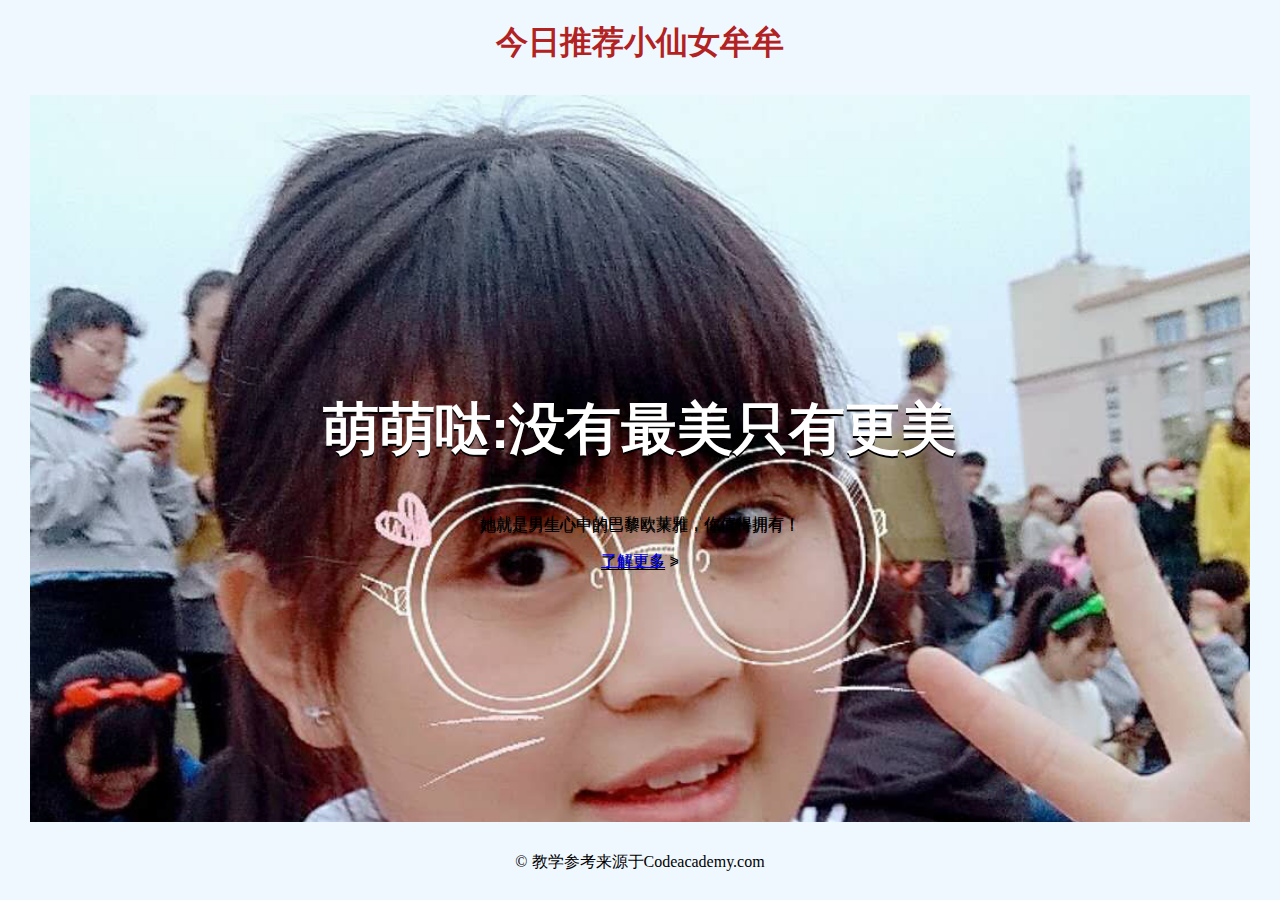
<file: index.html>
<!doctype html>
<html>
    
<head>
	<title>欢迎来到青果的网站</title>
	<link rel="stylesheet" type="text/css" href="kaishi.css"/>
</head>
    
<body>
	<h1>今日推荐小仙女牟牟</h1>
	<div class="hero">
		<h2>萌萌哒:没有最美只有更美</h2>
		<p>她就是男生心中的巴黎欧莱雅，你值得拥有！</p>
        <a href="kaishi2.html"div class="anliiu" >了解更多</a>
         >
	</div>
	<p id = "footer">&copy; 教学参考来源于Codeacademy.com</p>
</body>
</html>
</file>
<file: kaishi.css>
body {
	font-family: Georgia, serif;
	height: 100%;
	margin: 0;
	text-align: center;
	width: 100%;
    background-color:aliceblue;
}
h1 {
    font-family: fantasy;
    color: firebrick;
	font-size: 32px;
}
h2 {
	color: #ffffff;
	font-size: 56px; 
}
.hero {
	background-image: url(牟牟图片/Image/07.jpg);
	background-position: center top;
	background-size: cover;
	padding: 250px 0;
	margin: 30px;
	text-shadow: 0 2px #000000;
	font-family: 'Trebuchet MS', 'Helvetica', '微软雅黑';
}
anliu
{
 cursor: pointer;
  margin-right: 30px;
  padding: 8px 18px;
  border: 1px solid #204156;
  position: relative;


}
</file>
